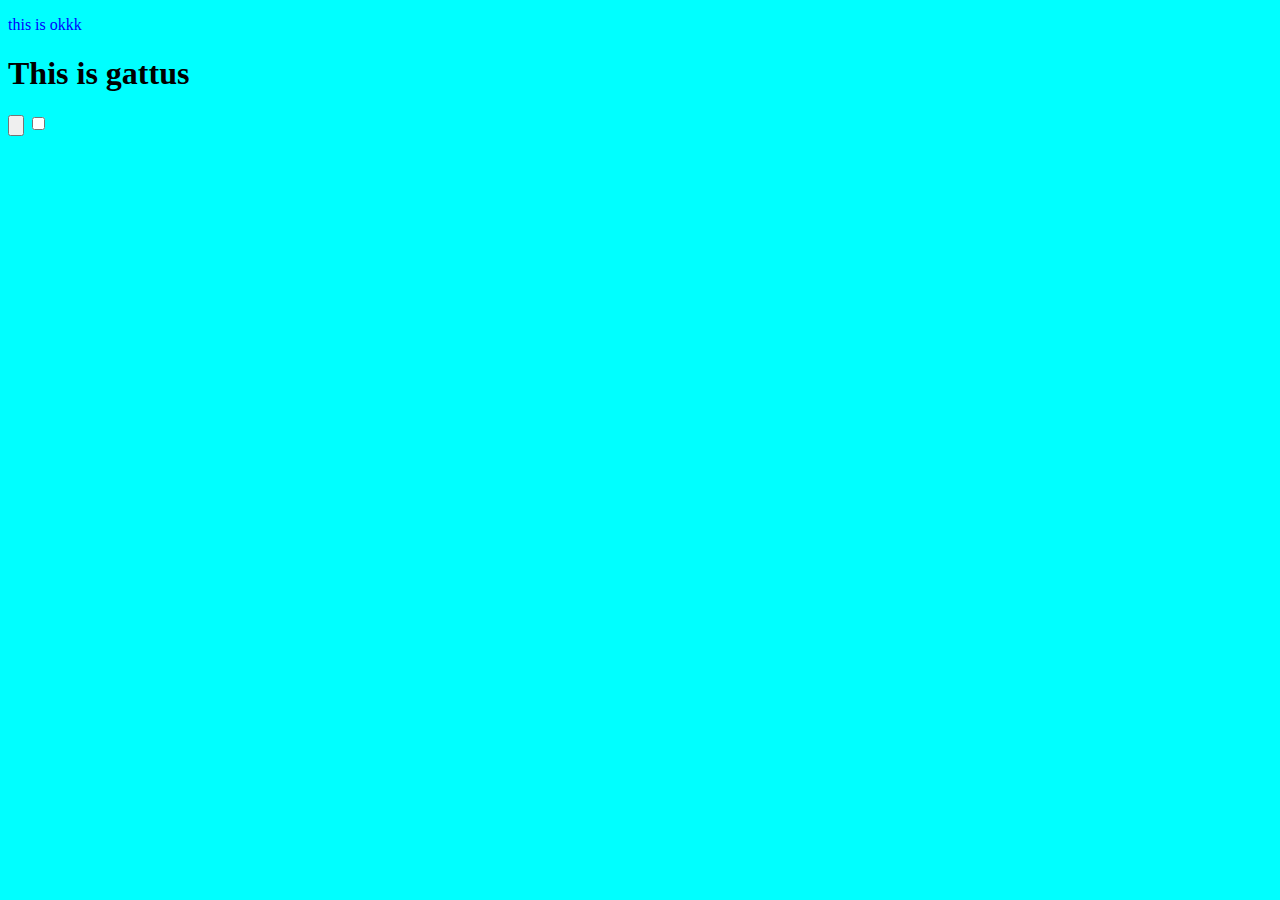
<file: a.html>
<!DOCTYPE html>
<html lang="en">
<head>
    <link rel="stylesheet" href="a.css">
    <meta charset="UTF-8">
    <meta http-equiv="X-UA-Compatible" content="IE=edge">
    <meta name="viewport" content="width=>, initial-scale=1.0">
    <title>Document</title>
</head>
<body>
    <p>this is okkk</p>
    <h1> This is gattus</h1>
    <form action="">
        <input type="button" value="">
        <input type="checkbox" name="" id="">
    </form>
</body>
</html>
</file>
<file: a.css>
p{
    color: blue;
}
body{
    background-color: aqua;
}
</file>
